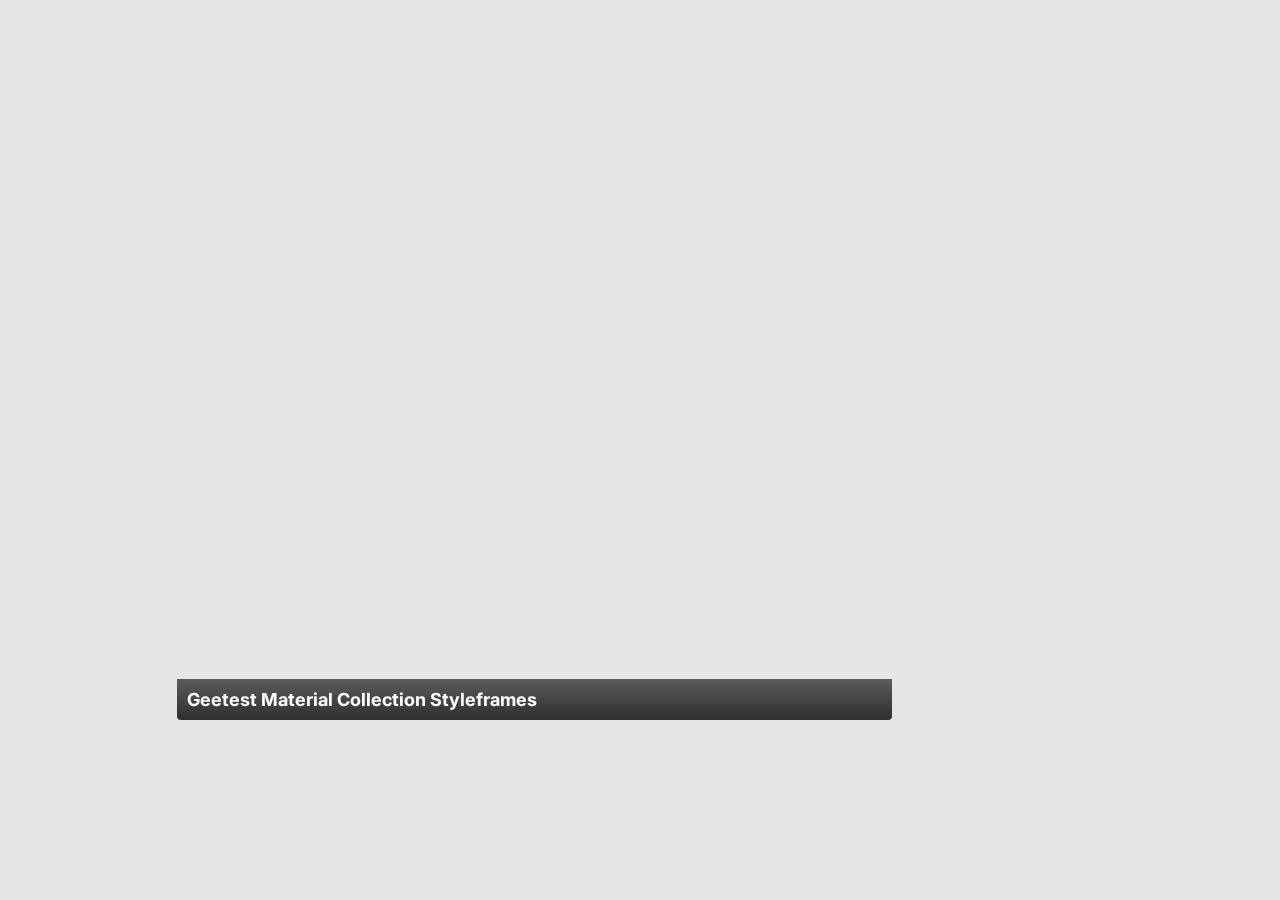
<file: 01/index.html>
<!DOCTYPE html>
<html lang="en">

<head>
  <meta charset="UTF-8" />
  <meta http-equiv="X-UA-Compatible" content="IE=edge" />
  <meta name="viewport" content="width=device-width, initial-scale=1.0" />
  <link rel="stylesheet" href="https://cdnjs.cloudflare.com/ajax/libs/font-awesome/6.1.1/css/all.min.css"
    integrity="sha512-KfkfwYDsLkIlwQp6LFnl8zNdLGxu9YAA1QvwINks4PhcElQSvqcyVLLD9aMhXd13uQjoXtEKNosOWaZqXgel0g=="
    crossorigin="anonymous" referrerpolicy="no-referrer" />
  <link rel="stylesheet" href="style.css" />

  <title>Expanding Cards</title>
</head>

<body>
  <div class="container">
    <div class="panel" style="
          background-image: url('https://cdn.dribbble.com/users/2300360/screenshots/18591511/media/5de15117c296adf7986e4929985c6a2e.png');
        ">
      <a href="https://dribbble.com/shots/18591511-Geetest-Verification-Combination"></a>
      <h3>GeeTest Verification Combination</h3>


    </div>
    <div class="panel active" style="
          background-image: url('https://cdn.dribbble.com/users/2300360/screenshots/18271997/media/295694a43490d7e8a21dadf3204c670f.png');
        ">
      <a href="https://dribbble.com/shots/18271997-Geetest-Material-Collection-Styleframes"></a>
      <h3>Geetest Material Collection Styleframes</h3>
    </div>
    <div class="panel" style="
          background-image: url('https://cdn.dribbble.com/users/2300360/screenshots/18260418/media/e94507210655bc4429b917f332786f85.png');
        ">
      <a href="https://dribbble.com/shots/18591511-Geetest-Verification-Combination"></a>
      <h3>Explore the world</h3>
    </div>
    <div class="panel" style="
          background-image: url('https://cdn.dribbble.com/users/2300360/screenshots/18252182/media/6ebd7a3194c0ab61ad465c3addc14f75.png?compress=1&resize=1200x900&vertical=top');
        ">
      <a href="https://dribbble.com/shots/18591511-Geetest-Verification-Combination"></a>
      <h3>Explore the world</h3>
    </div>
    <div class="panel" style="
          background-image: url('https://cdn.dribbble.com/users/2300360/screenshots/18591511/media/5de15117c296adf7986e4929985c6a2e.png');
        ">
      <a href="https://dribbble.com/shots/18591511-Geetest-Verification-Combination"></a>
      <h3>Explore the world</h3>
    </div>
  </div>

  <script src="script.js"></script>
</body>

</html>
</file>
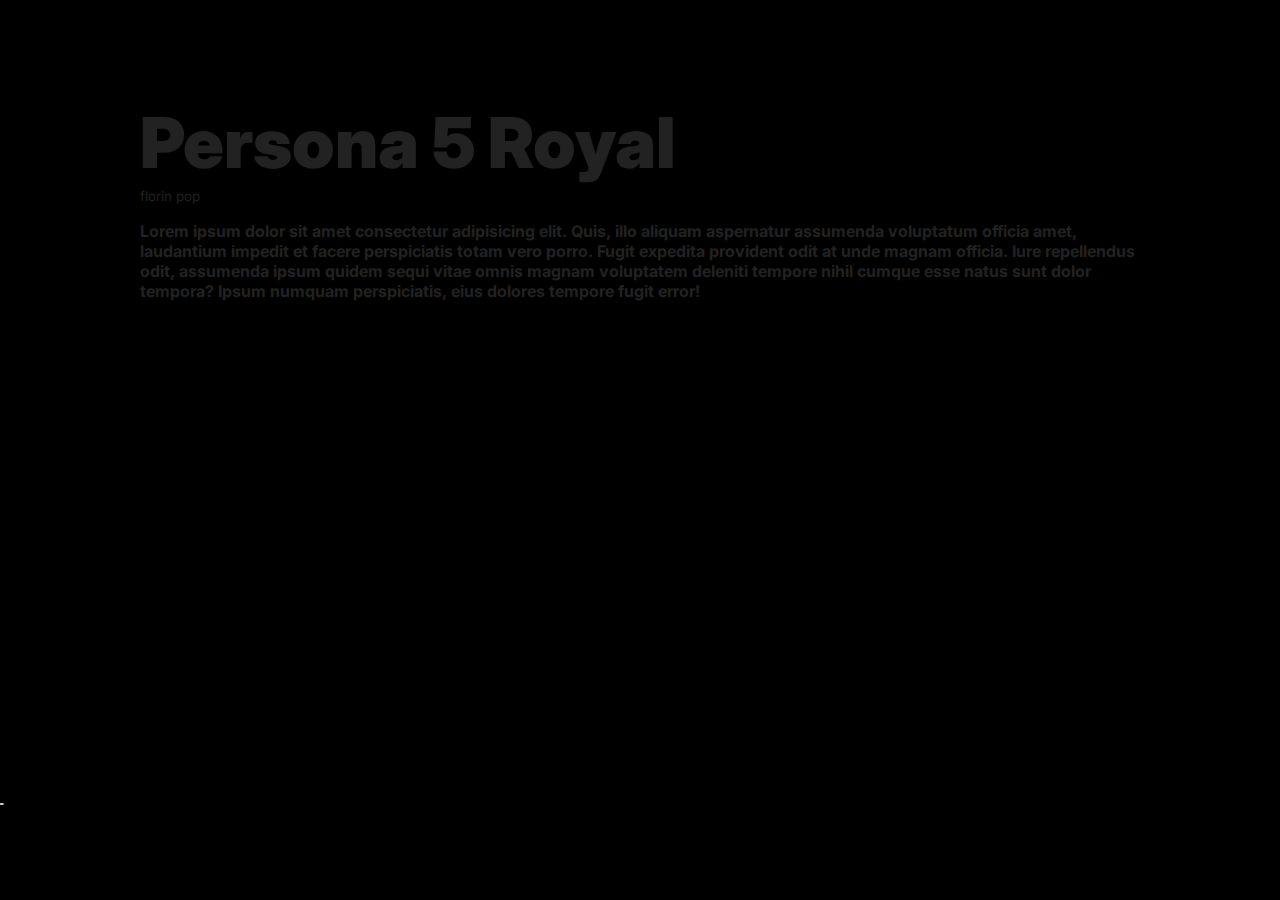
<file: 03/index.html>
<!DOCTYPE html>
<html lang="en">

<head>
  <meta charset="UTF-8" />
  <meta http-equiv="X-UA-Compatible" content="IE=edge" />
  <meta name="viewport" content="width=device-width, initial-scale=1.0" />
  <link rel="stylesheet" href="https://cdnjs.cloudflare.com/ajax/libs/font-awesome/6.1.1/css/all.min.css"
    integrity="sha512-KfkfwYDsLkIlwQp6LFnl8zNdLGxu9YAA1QvwINks4PhcElQSvqcyVLLD9aMhXd13uQjoXtEKNosOWaZqXgel0g=="
    crossorigin="anonymous" referrerpolicy="no-referrer" />
  <link rel="stylesheet" href="style.css" />

  <title>Rotation Navigation</title>
</head>

<body>
  <div class="container">
    <div class="circle_container">
      <div class="circle">
        <button id="close">
          <i class="fas fa-times"></i>
        </button>
        <button id="open">
          <i class="fas fa-bars"></i>
        </button>
      </div>
    </div>

    <div class="content">
      <h1>Persona 5 Royal</h1>
      <small>florin pop</small>
      <p>Lorem ipsum dolor sit amet consectetur adipisicing elit. Quis, illo aliquam aspernatur assumenda voluptatum
        officia amet, laudantium impedit et facere perspiciatis totam vero porro. Fugit expedita provident odit at unde
        magnam officia. Iure repellendus odit, assumenda ipsum quidem sequi vitae omnis magnam voluptatem deleniti
        tempore nihil cumque esse natus sunt dolor tempora? Ipsum numquam perspiciatis, eius dolores tempore fugit
        error!</p>

    </div>
  </div>

  <nav>
    <ul>
      <li><i class="fas fa-home"></i> Home </li>
      <li><i class="fas fa-user-alt"></i> About </li>
      <li><i class="fas fa-envelope"></i> Contact</li>
    </ul>
  </nav>

  <script src="script.js"></script>
</body>

</html>
</file>
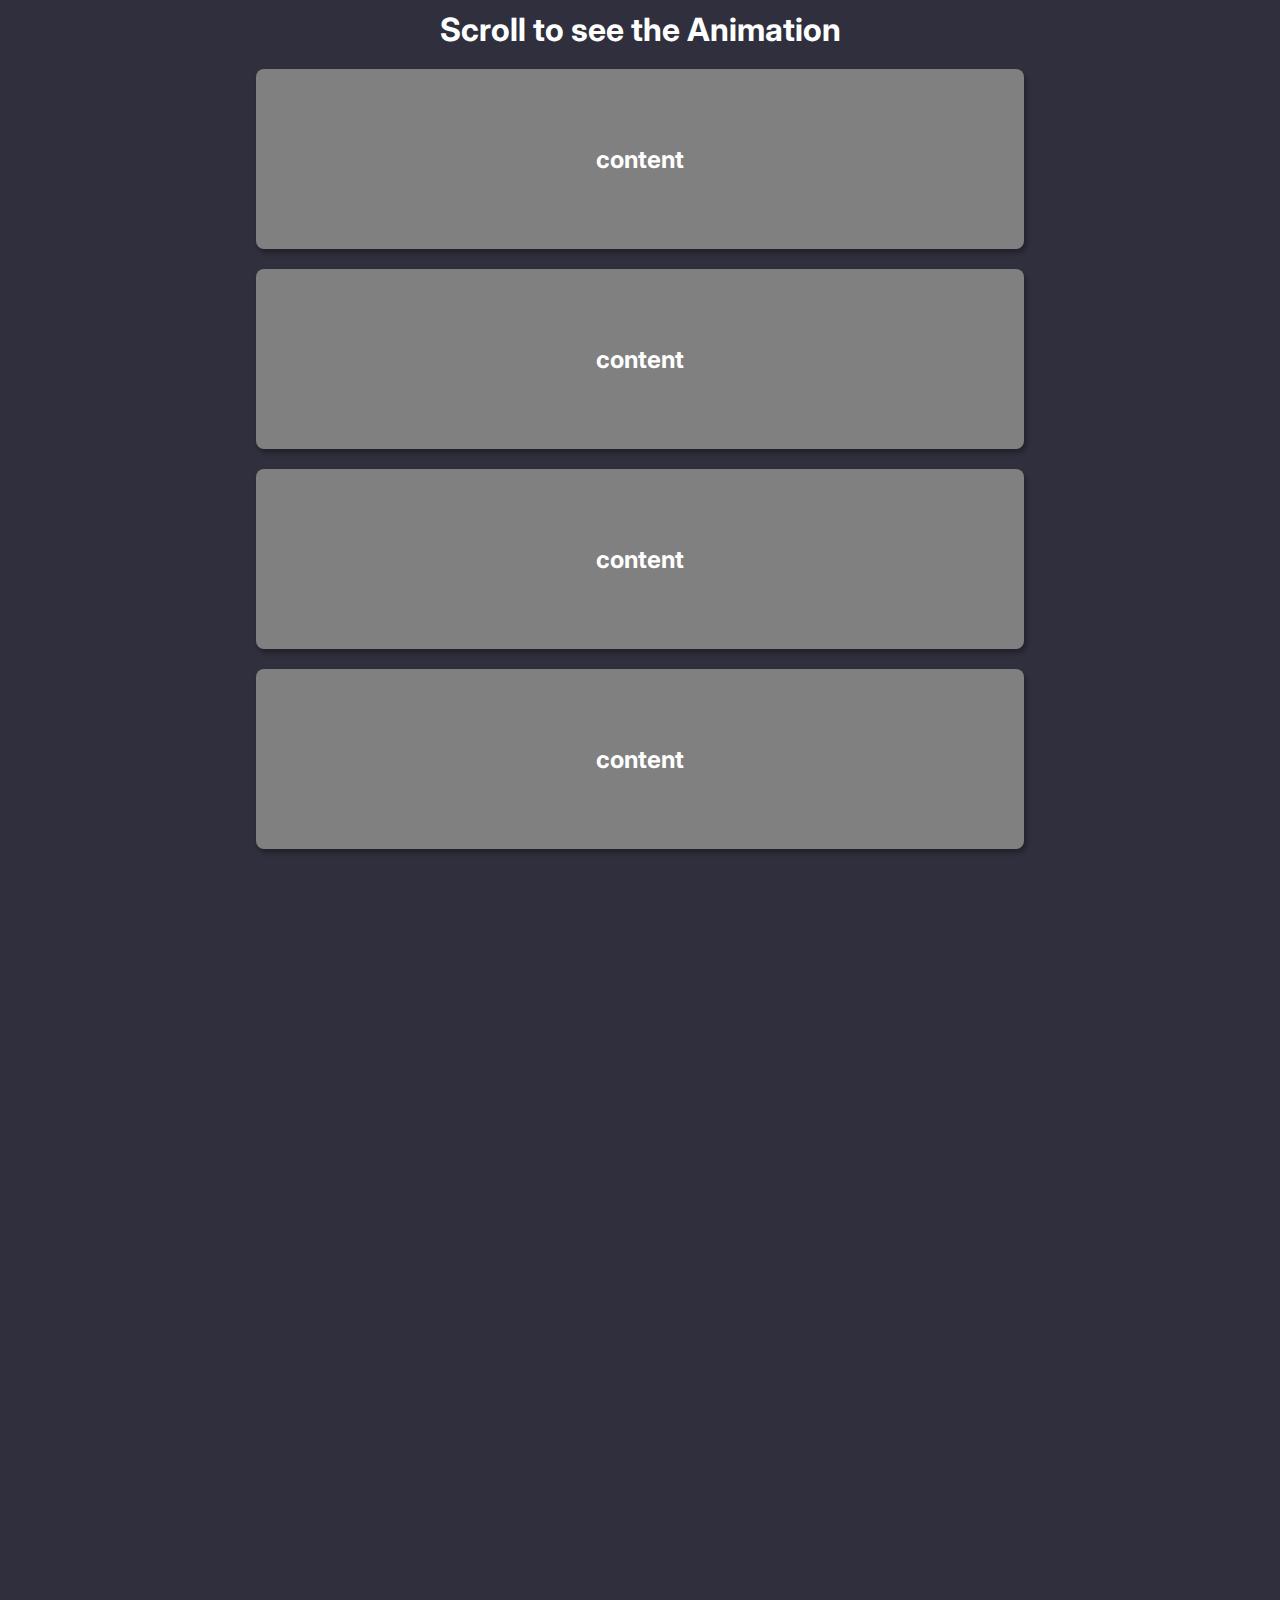
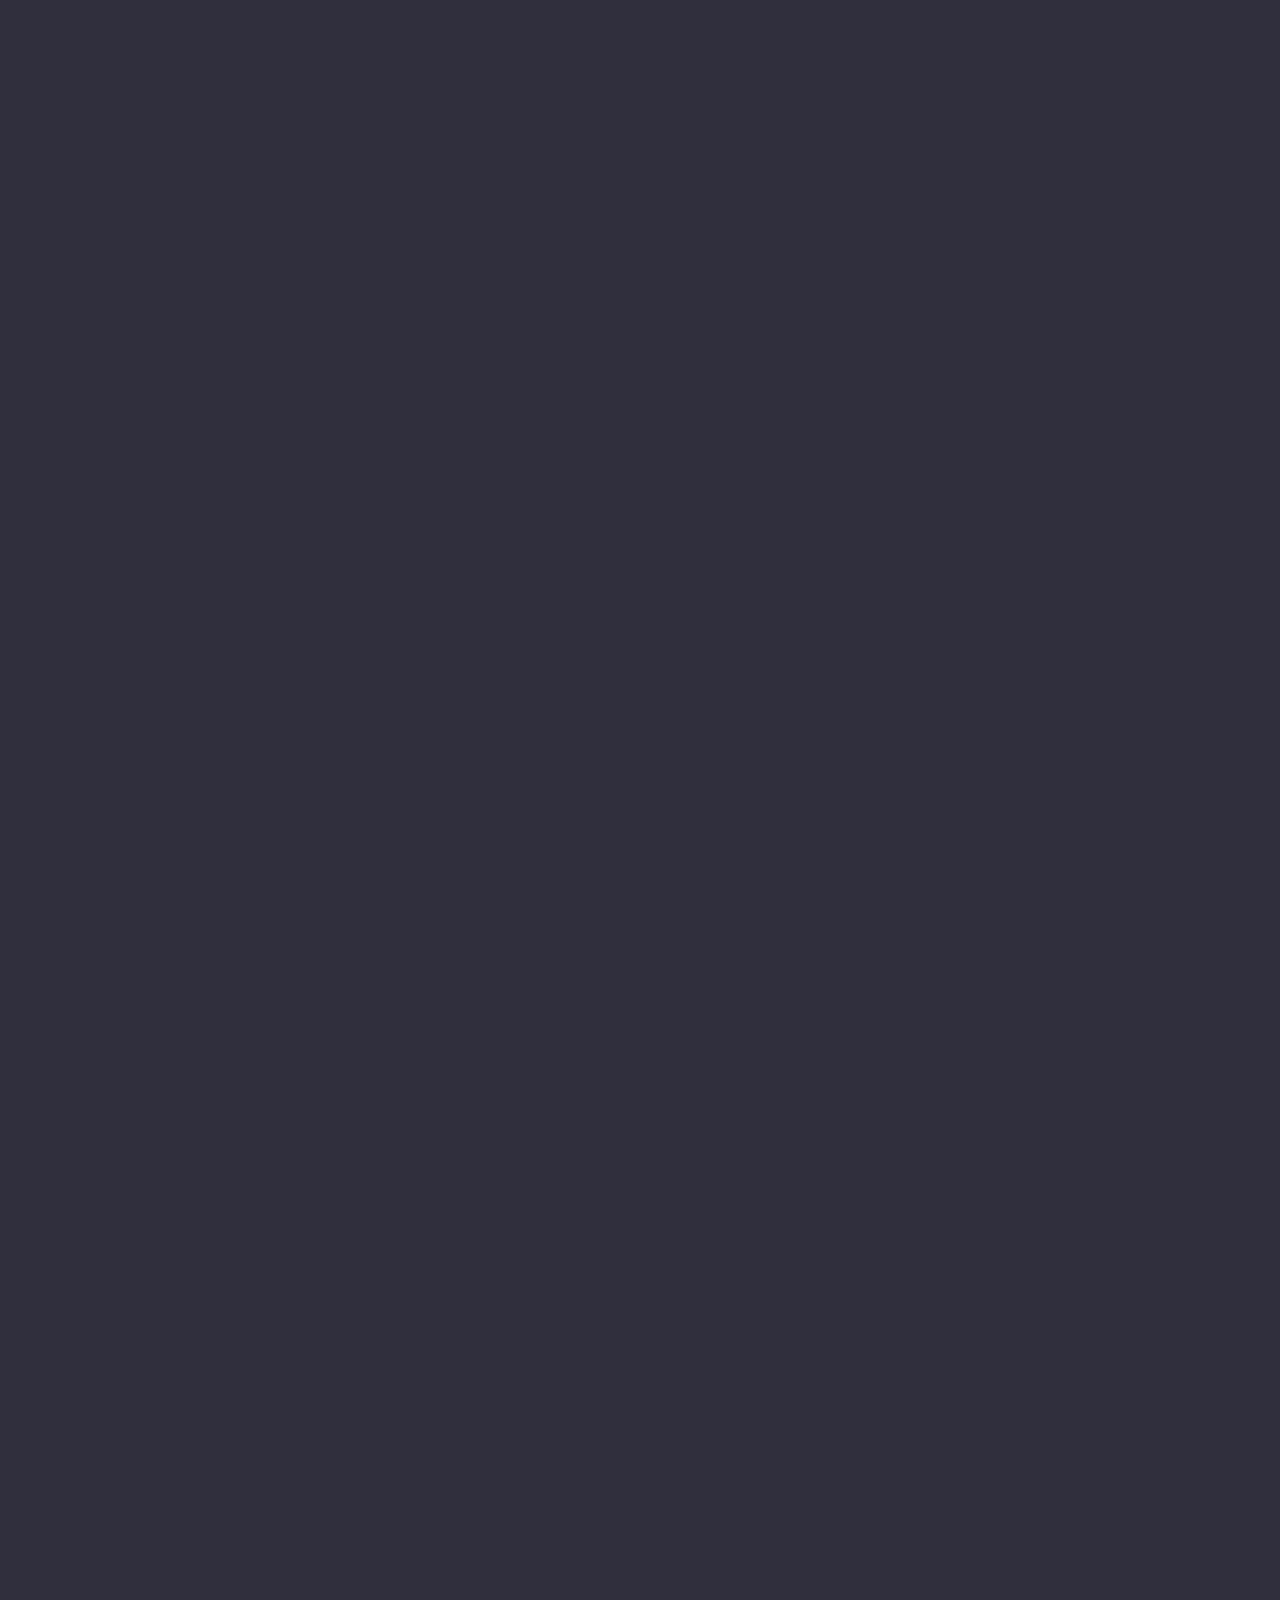
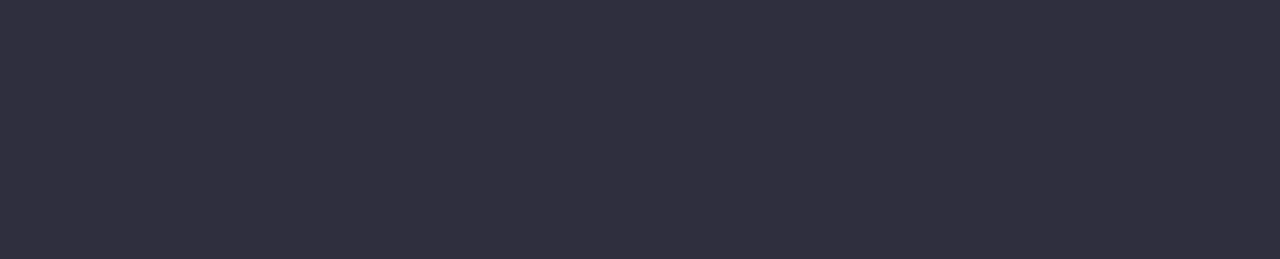
<file: 06 copy/index.html>
<!DOCTYPE html>
<html lang="en">

<head>
  <meta charset="UTF-8" />
  <meta http-equiv="X-UA-Compatible" content="IE=edge" />
  <meta name="viewport" content="width=device-width, initial-scale=1.0" />
  <link rel="stylesheet" href="https://cdnjs.cloudflare.com/ajax/libs/font-awesome/6.1.1/css/all.min.css"
    integrity="sha512-KfkfwYDsLkIlwQp6LFnl8zNdLGxu9YAA1QvwINks4PhcElQSvqcyVLLD9aMhXd13uQjoXtEKNosOWaZqXgel0g=="
    crossorigin="anonymous" referrerpolicy="no-referrer" />
  <link rel="stylesheet" href="style.css" />

  <title>Scroll Animation</title>
</head>

<body>
  <h1>Scroll to see the Animation</h1>

  <div class="box">
    <h2>content</h2>
  </div>
  <div class="box">
    <h2>content</h2>
  </div>
  <div class="box">
    <h2>content</h2>
  </div>
  <div class="box">
    <h2>content</h2>
  </div>
  <div class="box">
    <h2>content</h2>
  </div>
  <div class="box">
    <h2>content</h2>
  </div>
  <div class="box">
    <h2>content</h2>
  </div>
  <div class="box">
    <h2>content</h2>
  </div>

  <div class="box">
    <h2>content</h2>
  </div>

  <div class="box">
    <h2>content</h2>
  </div>

  <div class="box">
    <h2>content</h2>
  </div>

  <div class="box">
    <h2>content</h2>
  </div>

  <div class="box">
    <h2>content</h2>
  </div>

  <div class="box">
    <h2>content</h2>
  </div>

  <div class="box">
    <h2>content</h2>
  </div>

  <div class="box">
    <h2>content</h2>
  </div>

  <div class="box">
    <h2>content</h2>
  </div>


  <script src="script.js"></script>
</body>

</html>
</file>
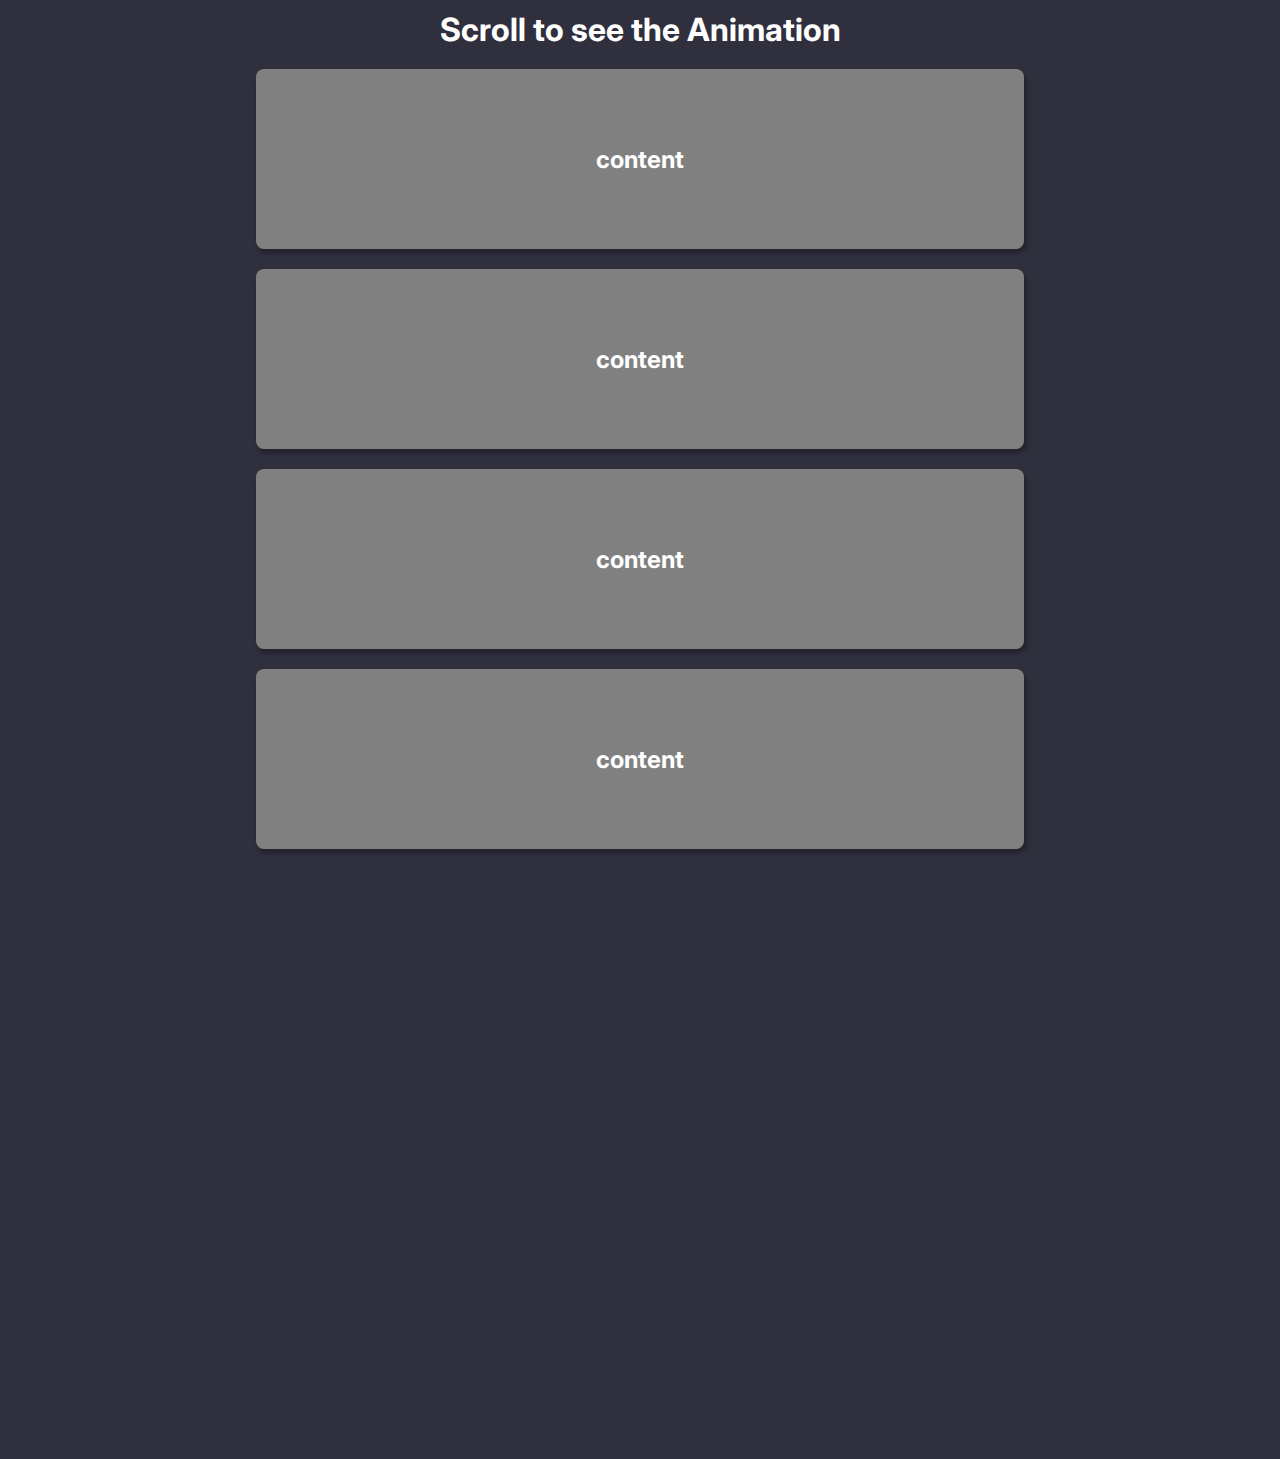
<file: 06/index.html>
<!DOCTYPE html>
<html lang="en">

<head>
  <meta charset="UTF-8" />
  <meta http-equiv="X-UA-Compatible" content="IE=edge" />
  <meta name="viewport" content="width=device-width, initial-scale=1.0" />
  <link rel="stylesheet" href="https://cdnjs.cloudflare.com/ajax/libs/font-awesome/6.1.1/css/all.min.css"
    integrity="sha512-KfkfwYDsLkIlwQp6LFnl8zNdLGxu9YAA1QvwINks4PhcElQSvqcyVLLD9aMhXd13uQjoXtEKNosOWaZqXgel0g=="
    crossorigin="anonymous" referrerpolicy="no-referrer" />
  <link rel="stylesheet" href="style.css" />

  <title>Scroll Animation</title>
</head>

<body>
  <h1>Scroll to see the Animation</h1>

  <div class="box">
    <h2>content</h2>
  </div>
  <div class="box">
    <h2>content</h2>
  </div>
  <div class="box">
    <h2>content</h2>
  </div>
  <div class="box">
    <h2>content</h2>
  </div>
  <div class="box">
    <h2>content</h2>
  </div>
  <div class="box">
    <h2>content</h2>
  </div>
  <div class="box">
    <h2>content</h2>
  </div>

  <script src="script.js"></script>
</body>

</html>
</file>
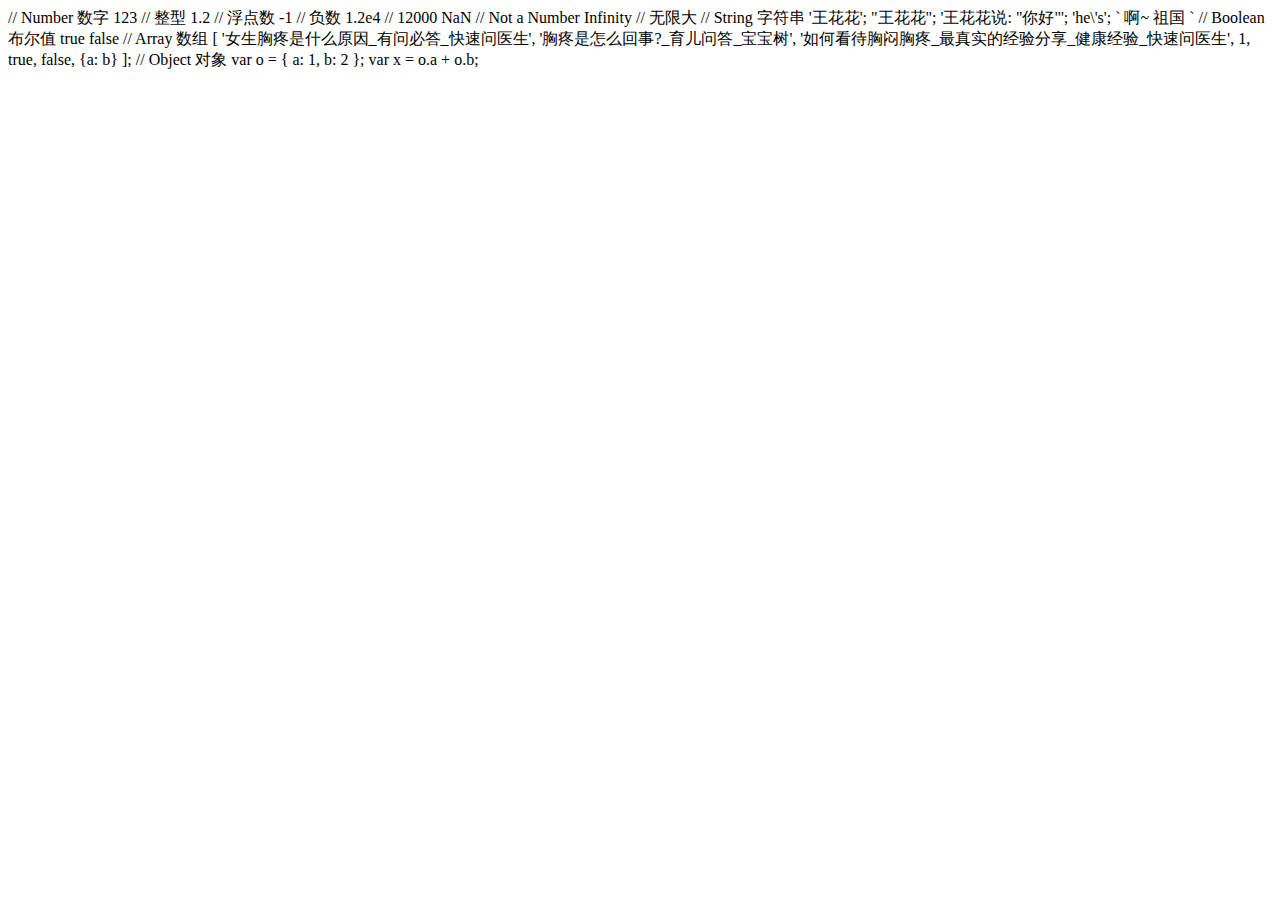
<file: note/index.html>
<!DOCTYPE html>
<html lang="en">
<head>
    <meta charset="UTF-8">
    <meta http-equiv="X-UA-Compatible" content="IE=edge">
    <meta name="viewport" content="width=device-width, initial-scale=1.0">
    <title>javascript test</title>
    <script src="main.js"></script>
</head>
<body>
    // Number 数字
    123 // 整型
    1.2 // 浮点数
    -1 // 负数
    1.2e4 // 12000
    NaN // Not a Number
    Infinity // 无限大
    
    // String 字符串
    '王花花';
    "王花花";
    '王花花说: "你好"';
    'he\'s';
    `
    啊~
    祖国
    `
    
    // Boolean 布尔值
    true
    false
    
    // Array 数组
    [
    '女生胸疼是什么原因_有问必答_快速问医生',
    '胸疼是怎么回事?_育儿问答_宝宝树',
    '如何看待胸闷胸疼_最真实的经验分享_健康经验_快速问医生',
    1,
    true,
    false,
    {a: b}
    ];
    
    // Object 对象
    var o = {
    a: 1,
    b: 2
    };
    
    var x = o.a + o.b;
    
</body>
</html>
</file>
<file: 01/style.css>
@import url("https://fonts.googleapis.com/css2?family= Inter: wght @400;700 & display=swap");

* {
  box-sizing: border-box;
}

body {
  background-color: #e6e6e6;
  font-family: "Inter", sans-serif;
  display: flex;
  /* flex-direction: column; */
  align-items: center;
  justify-content: center;
  height: 100vh;
  overflow: hidden;
  margin: 0;
}

.container {
  /* background-color: aquamarine; */
  display: flex;
  width: 90vw;
  max-width: 1440px;
}

.panel {
  display: flex;
  flex-direction: column;
  background-size: cover;
  /* background-size: auto 100%; */
  background-position: center;
  background-repeat: no-repeat;
  height: 60vh;
  border-radius: 8px;
  color: rgb(255, 255, 255);
  cursor: pointer;
  flex: 1;
  margin: 8px;
  position: relative;
  transition: flex 0.3s ease-in;
}

.panel h3 {
  background: linear-gradient(
    180deg,
    rgba(0, 0, 0, 0.6) 0%,
    rgba(0, 0, 0, 0.8) 100%
  );
  backdrop-filter: blur(100px);
  padding: 10px;
  font-size: 1px;
  /* position: absolute; */
  /* bottom: 20px; */
  /* left: 20px; */
  margin: 0;
  opacity: 0;
  border-radius: 0 0 4px 4px;
}

.panel a {
  /* background-color: aquamarine; */
  /* display: block; */
  width: 100%;
  height: 100%;
  /* height: 100%; */
}

.panel.active {
  flex: 8;
}

.panel.active h3 {
  font-size: 18px;
  opacity: 1;
  transition: opacity 0.4s ease-in 0.4s;
}

@media (max-width: 480px) {
  .container {
    width: 100vw;
  }
  .panel {
    margin: 5px;
  }
  .panel:nth-of-type(4),
  .panel:nth-of-type(5) {
    display: none;
  }
}
</file>
<file: 03/style.css>
@import url("https://fonts.googleapis.com/css2?family=Inter:wght@400;700;900&display=swap");

* {
  box-sizing: border-box;
}

h1 {
  font-size: 70px;
  font-weight: 900;
}
p {
  font-weight: 700;
}

body::before {
  content: "";
  background: linear-gradient(
    180deg,
    #000000 0%,
    rgba(0, 0, 0, 0) 22.74%,
    rgba(74, 74, 74, 0) 40.43%,
    #000000 100%
  );

  background-size: cover;
  z-index: -1;
  position: absolute;
  top: 0;
  left: 0;
  width: 100%;
  height: 100%;
  opacity: 1;
  /* z-index: 10; */
}

body {
  background: url("https://gmedia.playstation.com/is/image/SIEPDC/playstation-wallpapers-persona-5-royal-desktop-wallpaper-01-ps4-27mar20-en-us?$1600px$");
  background-size: cover;
  background-size: cover;
  font-family: "Inter", sans-serif;

  color: #222;
  overflow-x: hidden;
  margin: 0;
  z-index: -1;
}

.container {
  background-color: #000000;
  transform-origin: top left;
  transition: transform 0.5s ease-in-out;
  width: 100vw;
  min-height: 100vh;
  padding: 50px;
}

.container.show-nav {
  transform: rotate(-20deg);
  background-color: rgba(255, 255, 255, 0.95);
  transition: 0.5s ease-in-out;
}

.circle_container {
  position: fixed;
  top: -100px;
  left: -100px;
}

.circle {
  background-color: #000000;
  height: 200px;
  width: 200px;
  border-radius: 50%;
  position: relative;
  transition: transform 0.5s ease-in-out;
}

.container.show-nav .circle {
  transform: rotate(-70deg);
}

.circle button {
  cursor: pointer;
  position: absolute;
  top: 50%;
  left: 50%;
  height: 100px;
  background: transparent;
  border: none;
  font-size: 26px;
  color: white;
  /* z-index: 100; */
}

/* .circle button:focus {
  outline: none;
} */

.circle button#open {
  left: 60%;
}

.circle button#close {
  top: 60%;
  transform: rotate(90deg);
  transform-origin: top left;
}

.content {
  max-width: 1000px;
  margin: 50px auto;
}

.content h1 {
  margin: 0;
}

.container.show-nav + nav li {
  transform: translateX(0);
  transition-delay: 0.3s;
}

nav {
  position: fixed;
  bottom: 40px;
  left: 0;
  z-index: 100;
}

nav ul {
  list-style-type: none;
  padding-left: 30px;
}

nav ul li {
  text-transform: uppercase;
  color: aliceblue;
  margin: 40px 0;
  transform: translateX(-130%);
  transition: transform 0.4s ease-in-out;
}

nav ul li i {
  font-size: 20px;
  margin-right: 10px;
}
</file>
<file: 06 copy/style.css>
@import url("https://fonts.googleapis.com/css2?family= Inter: wght @400;700 & display=swap");

* {
  box-sizing: border-box;
}

body {
  background-color: rgb(47, 47, 62);
  color: white;
  font-family: "Inter", sans-serif;
  display: flex;
  flex-direction: column;
  align-items: center;
  justify-content: center;
  margin: 0;
}

h1 {
  margin: 10px;
}

.box {
  background-color: gray;
  color: white;
  display: flex;
  align-items: center;
  justify-content: center;
  width: 60vw;
  height: 180px;
  margin: 10px;
  border-radius: 8px;
  box-shadow: 2px 4px 5px rgba(0, 0, 0, 0.3);
  transform: translateX(-200%);

  /* transition: transform 0.4s ease-in-out; */
}

/* .box.show {
  transform: translateX(0);
} */
</file>
<file: 06/style.css>
@import url("https://fonts.googleapis.com/css2?family= Inter: wght @400;700 & display=swap");

* {
  box-sizing: border-box;
}

body {
  background-color: rgb(47, 47, 62);
  color: white;
  font-family: "Inter", sans-serif;
  display: flex;
  flex-direction: column;
  align-items: center;
  justify-content: center;
  margin: 0;
}

h1 {
  margin: 10px;
}

.box {
  background-color: gray;
  color: white;
  display: flex;
  align-items: center;
  justify-content: center;
  width: 60vw;
  height: 180px;
  margin: 10px;
  border-radius: 8px;
  box-shadow: 2px 4px 5px rgba(0, 0, 0, 0.3);
  transform: translateX(-200%);
  transition: transform 0.4s ease-in-out;
}

.box.show {
  transform: translateX(0);
  transition: transform 0.4s ease-in-out;
}
</file>
